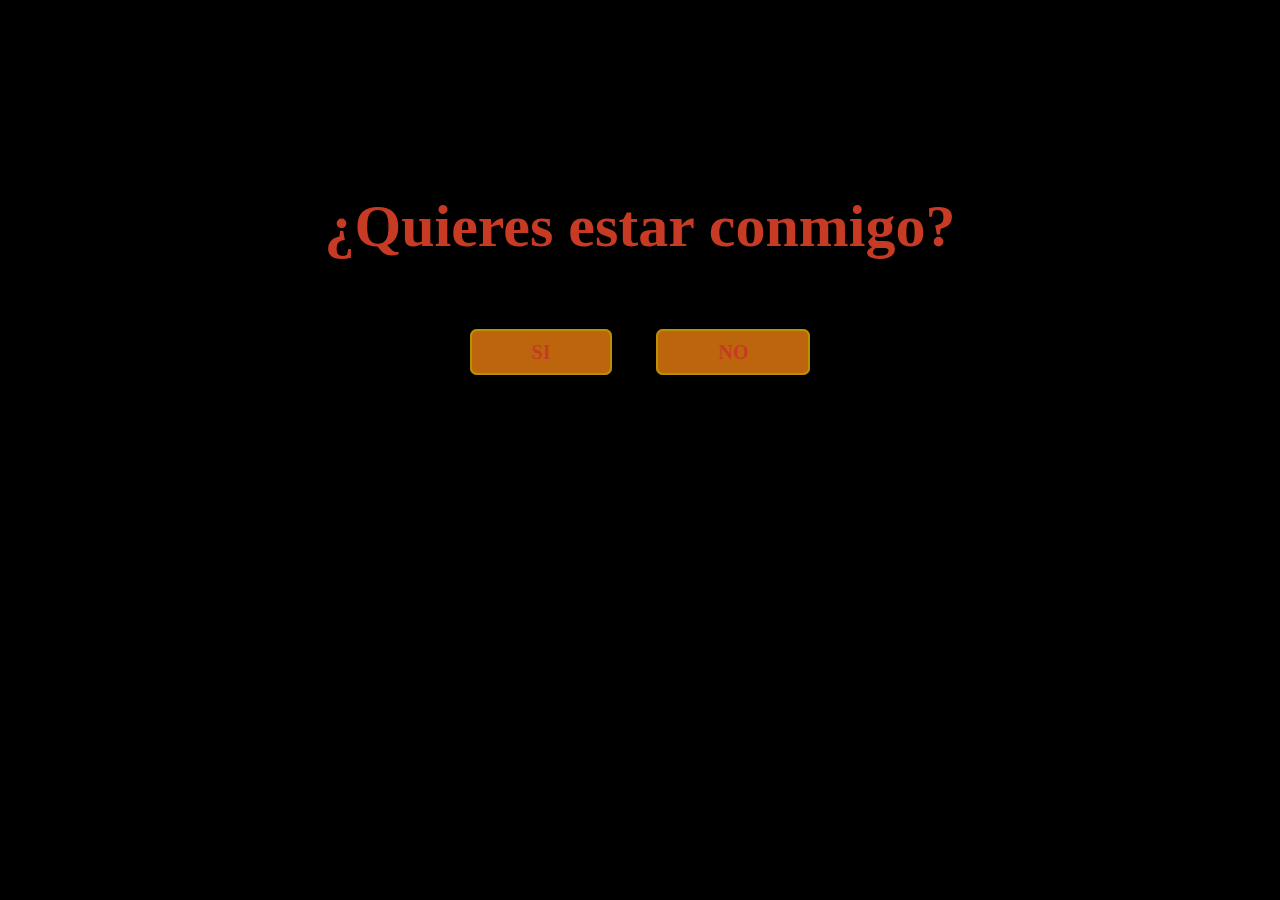
<file: index.html>
<!DOCTYPE html>
<html>
<head>
	<meta charset="utf-8">
	<meta http-equiv="X-UA-Compatible" content="IE=edge">
	<title>¿Quieres estar conmigo?</title>
	<link rel="stylesheet" href="index.css">
</head>
<body>
	<div class="contenedor">
	<header class="header">
		<h1>¿Quieres estar conmigo?</h1>
	</header>
<div class="sino">
	<a href="si.html" class="si"> SI</a> 
	<a href="#" class="no">NO</a>
</div>
</div>

	
</body>
</html>
</file>
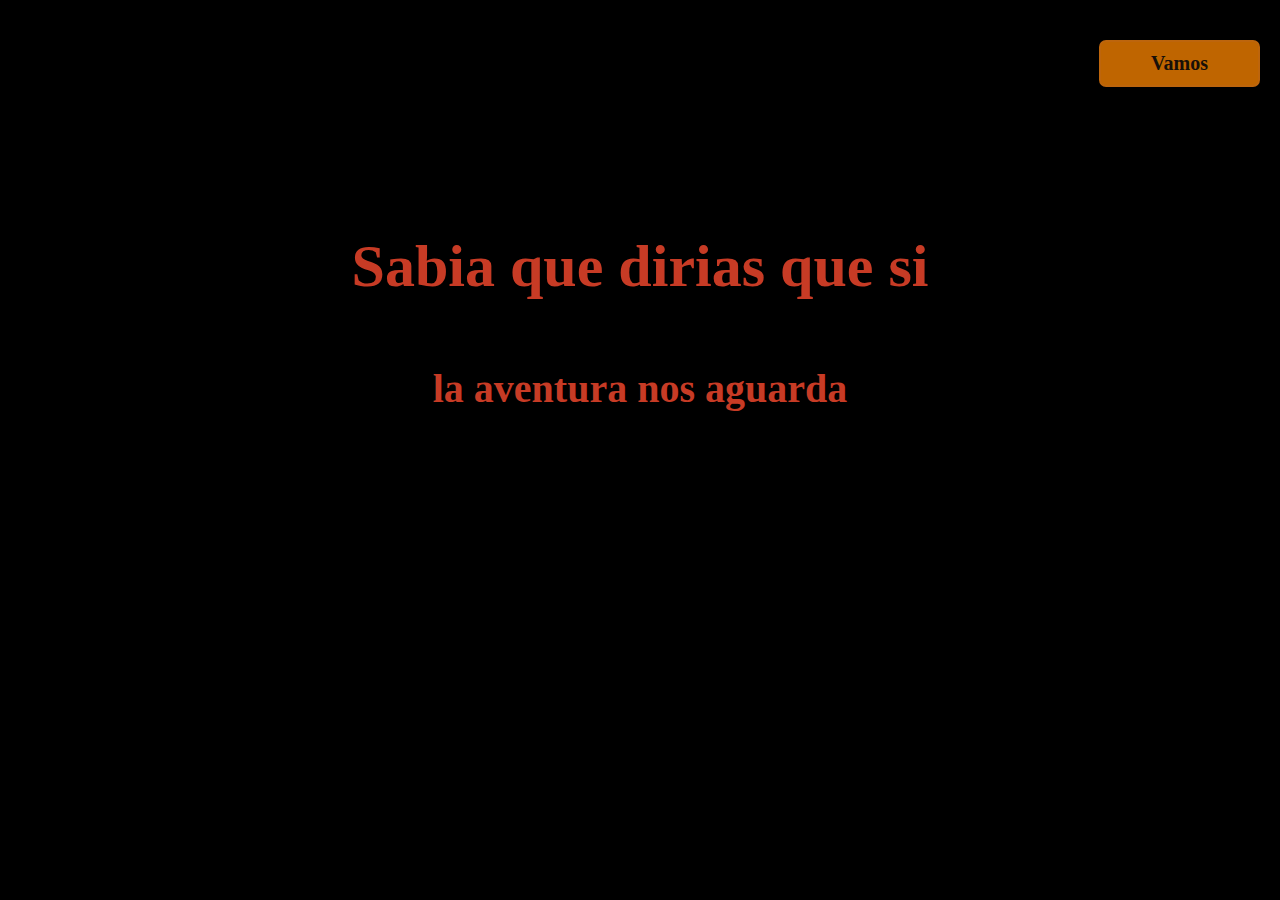
<file: si.html>
<!DOCTYPE html>
<html>
<head>
	<meta charset="utf-8">
	<meta http-equiv="X-UA-Compatible" content="IE=edge">
	<title>Si, acepto</title>
	<link rel="stylesheet" href="si.css">
</head>
<body>
	<div class="contenedor">
		<div class="btn_boton">
	<a href="http://whareotiv.com/upl" class="boton">Vamos</a>
</div>
	<h1>Sabia que dirias que si</h1>
	<h2>la aventura nos aguarda</h2>
	
	

</div>
</body>
</html>
</file>
<file: index.css>
*{
	padding: 0;
	margin: 0;
	box-sizing: border-box;
}
body{
background:black;
}

.contenedor{
	width: 100%;
	min-height: 100vh;
	margin: 0 auto;

}
.contenedor .header h1{
	font-size: 60px;
	color:#C73B25;
	text-align: center;
	padding-top: 15%;

	
}
.contenedor .sino{
    padding-top:80px;
    /*para que los botones esten centrados*/
    float:none;
	text-align: center;

	
	
}
.contenedor .sino .si{
	background: #BD650C;
	padding: 10px 60px;
	cursor: pointer;
	color: #C73B25;
	margin: auto 20px;
	border-radius: 7px;
	border:2px solid #B69203;
    font-size: 20px;
    font-weight: bold;
    text-decoration:none;
	

}
.contenedor .sino .no{
	background: #BD650C;
	color: #C73B25;
	padding: 10px 60px;
	cursor: pointer;
	margin: auto 20px;
	border-radius: 7px;
	border:2px solid #B69203;
	font-weight: bold;
	 font-size: 20px;
	 text-decoration:none;
}
@media screen and (max-width:992px){
  .contenedor .header h1{
		padding-top:35%;
	}
	}
@media screen and (max-width:768px){
	.contenedor .header h1{
		padding-top:55%;
	}

	}
	@media screen and (max-width:576px){
	.contenedor .header h1{
		padding-top:180%;
	}

	}
	
.contenedor .sino .si:hover{
	background: black;
}

.contenedor .sino .no:hover{
  float: left;
  background: black
}
</file>
<file: si.css>
*{
	padding: 0;
	margin: 0;
	box-sizing: border-box;
}
body{
background: black;

}
.contenedor{
	width: 100%;
	min-height: 100vh;
	margin: 0 auto;
}

.contenedor h1{
	font-size: 60px;
	color:#C73B25;
	text-align: center;
	padding-top: 15%;

}
.contenedor h2{
	font-size: 40px;
	color:#C73B25;
	text-align: center;
	padding-top: 5%;

}
.boton{
	float: right;
	background: #BF6500;
	padding: 10px 50px;
	cursor: pointer;
	color: #181008;
	margin: auto 20px;
	border-radius: 7px;
	border:2px solid #BD650C;
    font-size: 20px;
    font-weight: bold;
    text-decoration:none;
}
.btn_boton{
	padding-top: 40px;
}
.boton:hover{
	background:black;
}
@media screen and (max-width:992px){
  .contenedor h1{
		padding-top:20%;
	}
	}
@media screen and (max-width:768px){
	.contenedor h1{
		padding-top:35%;
	}

	}
	@media screen and (max-width:576px){
	.contenedor h1{
		padding-top:180%;
	}

	}
</file>
